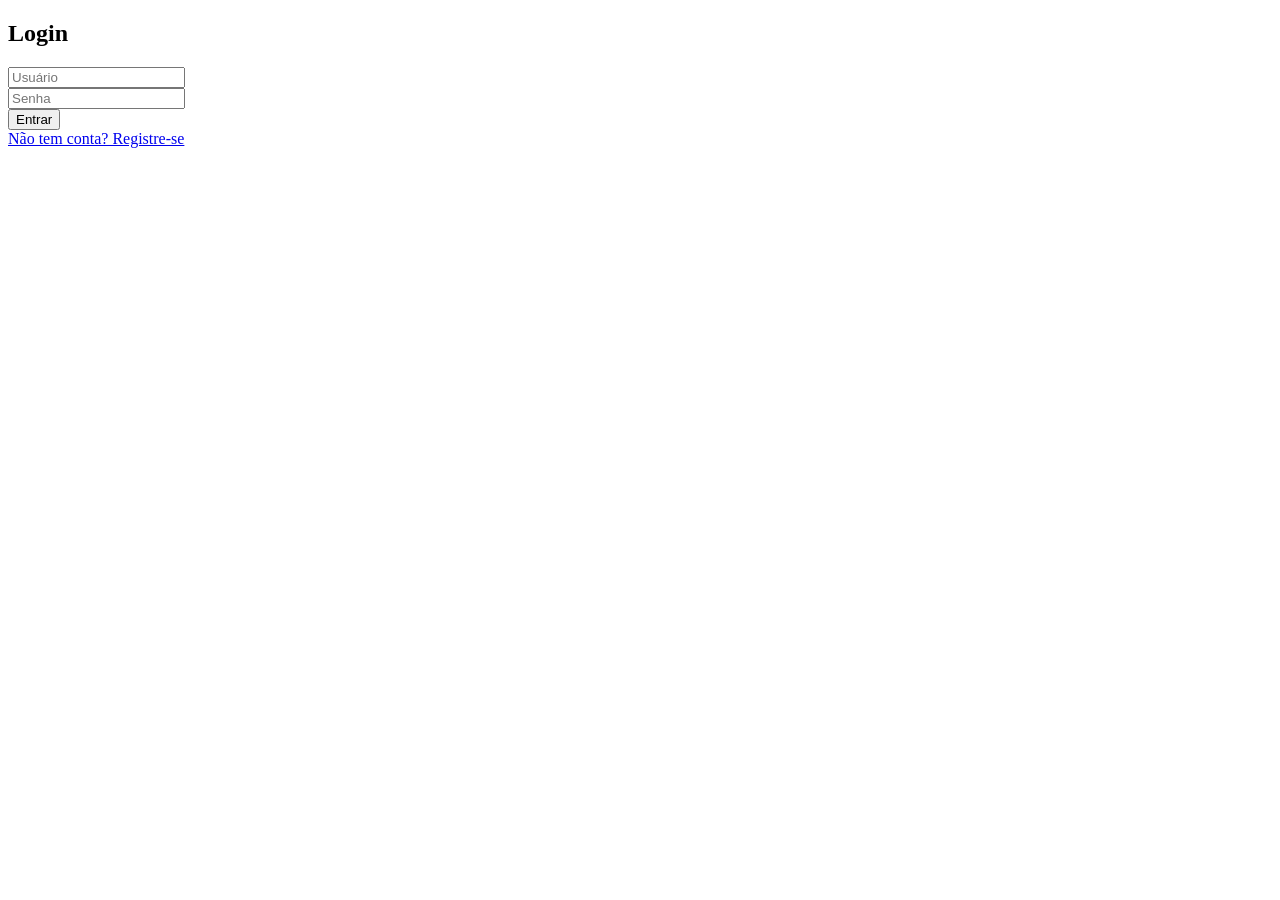
<file: templates/login.html>
<!DOCTYPE html>
<html lang="pt-BR">
<head>
  <meta charset="UTF-8">
  <title>Login</title>
</head>
<body>
  <h2>Login</h2>
  <form method="POST">
    <input type="text" name="username" placeholder="Usuário" required><br>
    <input type="password" name="password" placeholder="Senha" required><br>
    <button type="submit">Entrar</button>
  </form>
  <a href="{{ url_for('register') }}">Não tem conta? Registre-se</a>
</body>
</html>
</file>
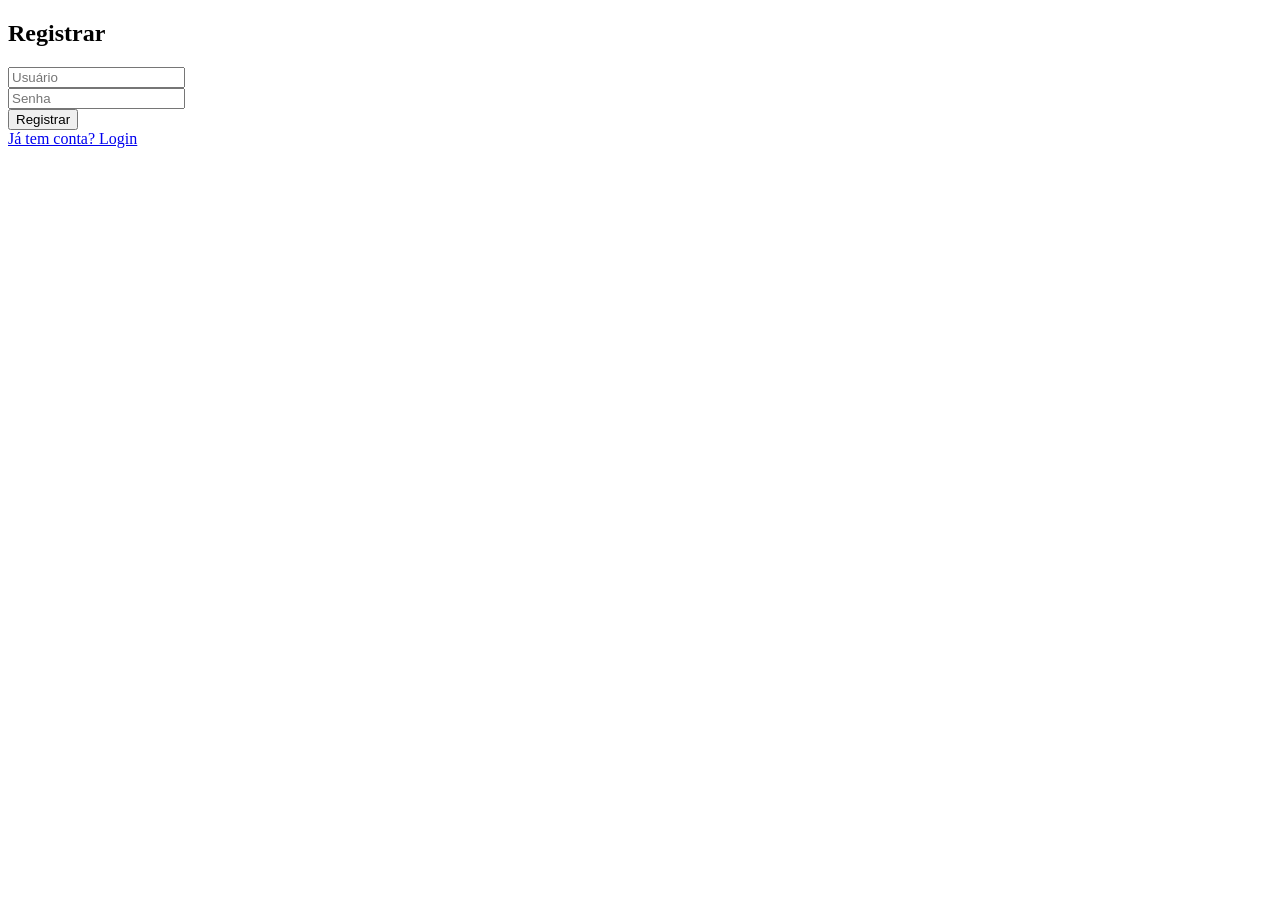
<file: templates/register.html>
<!DOCTYPE html>
<html lang="pt-BR">
<head>
  <meta charset="UTF-8">
  <title>Registrar</title>
</head>
<body>
  <h2>Registrar</h2>
  <form method="POST">
    <input type="text" name="username" placeholder="Usuário" required><br>
    <input type="password" name="password" placeholder="Senha" required><br>
    <button type="submit">Registrar</button>
  </form>
  <a href="{{ url_for('login') }}">Já tem conta? Login</a>
</body>
</html>
</file>
